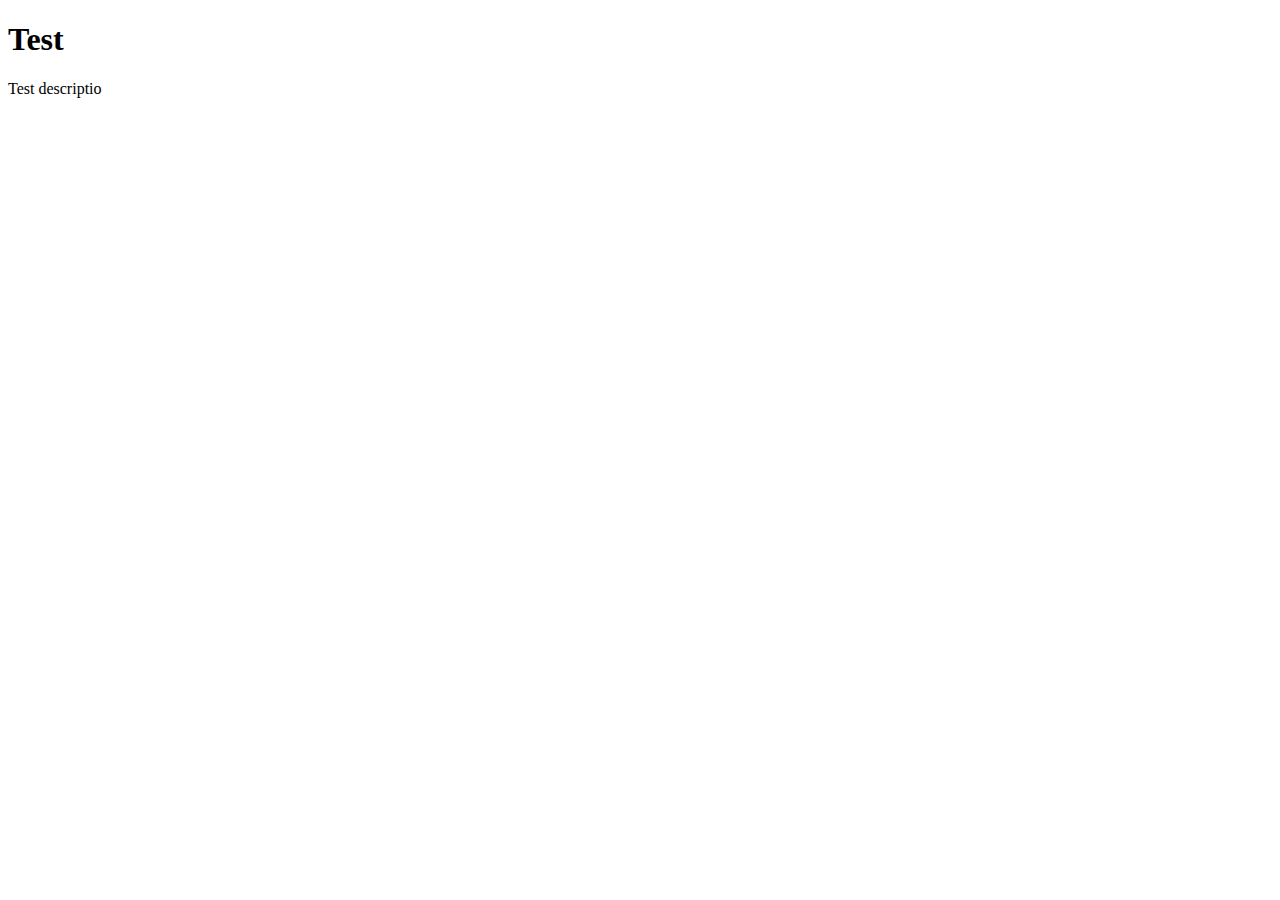
<file: test.html>
<!DOCTYPE html>
<html lang="en">
<head>
    <meta charset="UTF-8">
    <meta name="viewport" content="width=device-width, initial-scale=1.0">
    <title>Test page</title>
</head>
<body>
    <h1>Test</h1>
    <div>
        <p>Test descriptio</p>
    </div>
</body>
</html>
</file>
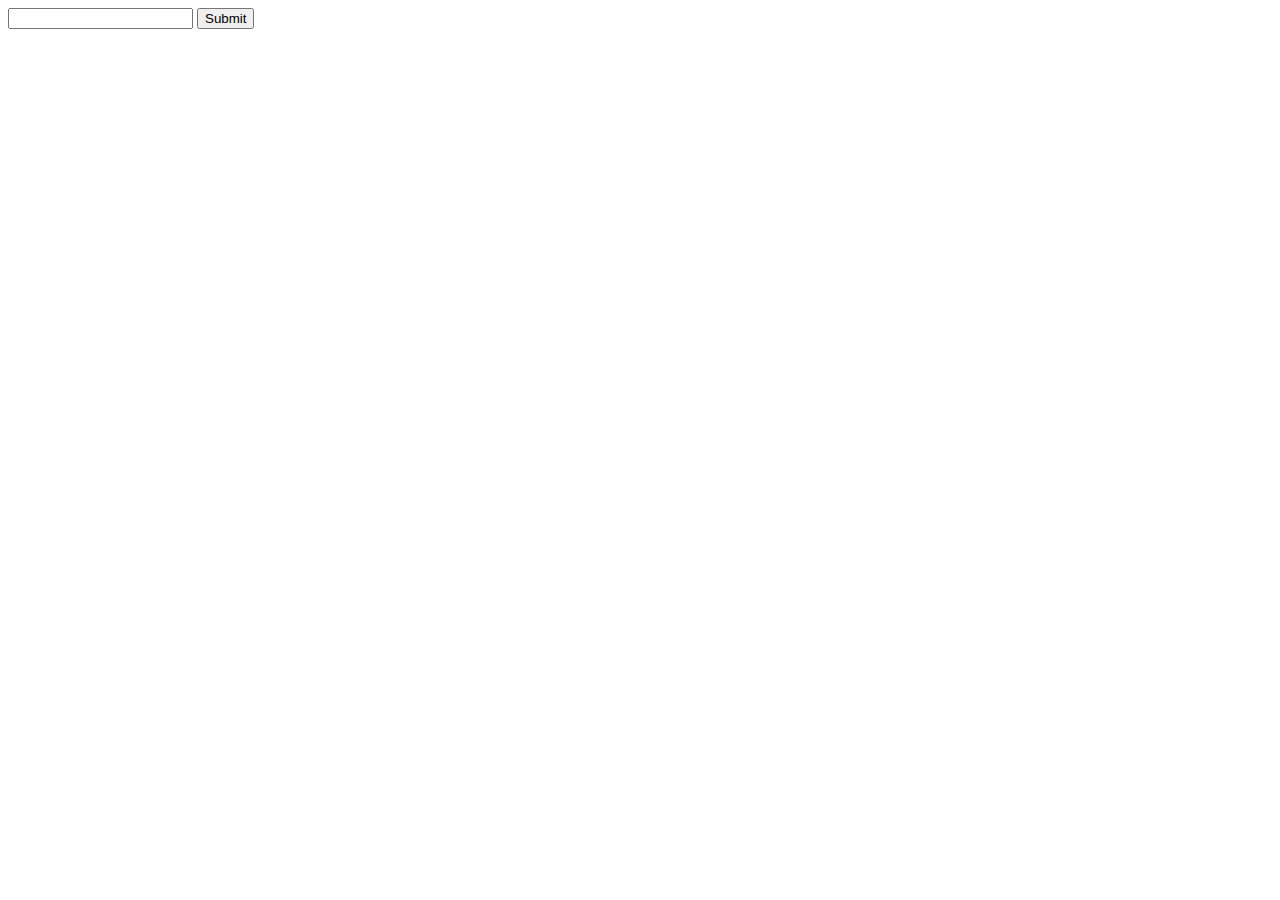
<file: javascript/fib.html>
<!DOCTYPE html>
<html lang="en">
<head>
    <meta charset="UTF-8">
    <meta http-equiv="X-UA-Compatible" content="IE=edge">
    <meta name="viewport" content="width=device-width, initial-scale=1.0">
    <title>Document</title>
</head>
<!--<script>-->
<!--    var a = +prompt('Введите преаое число');-->
<!--    var b = +prompt('Введите второе число');-->

<!--    var summ = (a + b)/2;-->

<!--    alert(summ);-->

<!--    // function fabs() {-->
<!--    //     if (a >= 0)-->
<!--    // }-->

<!--    function perimeter (width, lenght) {-->
<!--        return (lenght * 2) + (width * 2);-->
<!--    }-->
<!--    var user = prompt('Admin')-->
<!--    alert('Hello ' + user)-->

<!--</script>-->

<script>
        // let browserType = prompt('Enter your string')
        // browserType = browserType.slice(1, -1);
        
        // alert(browserType);
        // console.log(browserType);

        // let str = prompt('Enter your string');
        // str = str.slice(0, 1);

        // alert(str)

        // var a = prompt('Enter А');
        // var b = prompt('Enter B');
        //     a = Math.pow(a, 2);
        //     b = Math.pow(b, 2);
        //
        // c = Math.sqrt(a - b);
        // alert (c);

        // function fib(n) {
        //     let a = 1;
        //     let b = 1;
        //     for (let i = 3; i <= n; i++) {
        //         let c = a + b;
        //         a = b;
        //         b = c;
        //     }
        //     return b;
        // }
        //
        // alert( fib(3) );
        // alert( fib(4) );
        // alert( fib(5) );

</script>

<body>
<!-- <form action="">
    <input type="number" value="1" id="inpt">
    <input type="submit" value="Go" id="btn">
    <p id="output"></p>
</form> -->

<input type text="text" id="txtloop" />
<input type="submit" id="btn">
<!-- <button onclick="fib()">Enter</button> -->
<p id="output"></p>


<script src="js.js"></script>

</body>
</html>
</file>
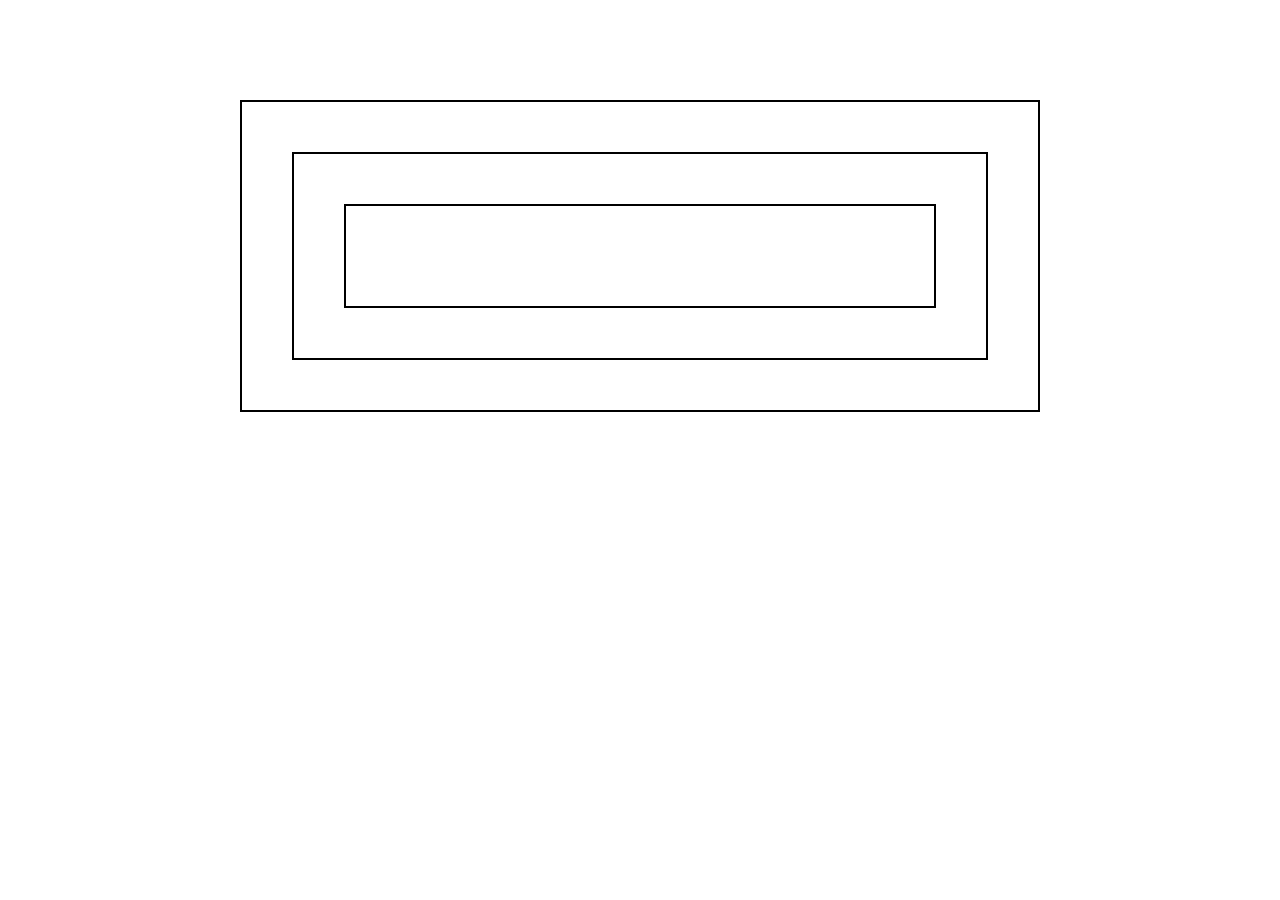
<file: blocks/events/events.html>
<!DOCTYPE html>
<html lang="en">
<head>
    <meta charset="UTF-8">
    <title>Events</title>
</head>
<style>
    .colorGreen{
        background: green;
    }
    .colorBlue{
        background: blue;
    }
    .colorYellow{
        background: yellow;
    }
    .block{
        padding: 50px;
        border: 2px solid black;
    }
    #main{
        width: 100%;
        max-width: 800px;
        margin: 100px auto;
    }

</style>


    <body id="main">
        <div id="block_green" class="block">
            <div id="block_blue" class="block">
                <div id="block_yellow" class="block"></div>
            </div>
        </div>


        <script>
            var green = document.getElementById('block_green')
            var blue = document.getElementById('block_blue')
            var yellow = document.getElementById('block_yellow')

            yellow.addEventListener('dblclick', function () {
                yellow.classList.toggle('colorYellow');
                blue.classList.toggle('colorBlue');
                green.classList.toggle('colorGreen');
            });

        </script>
    </body>
</html>
</file>
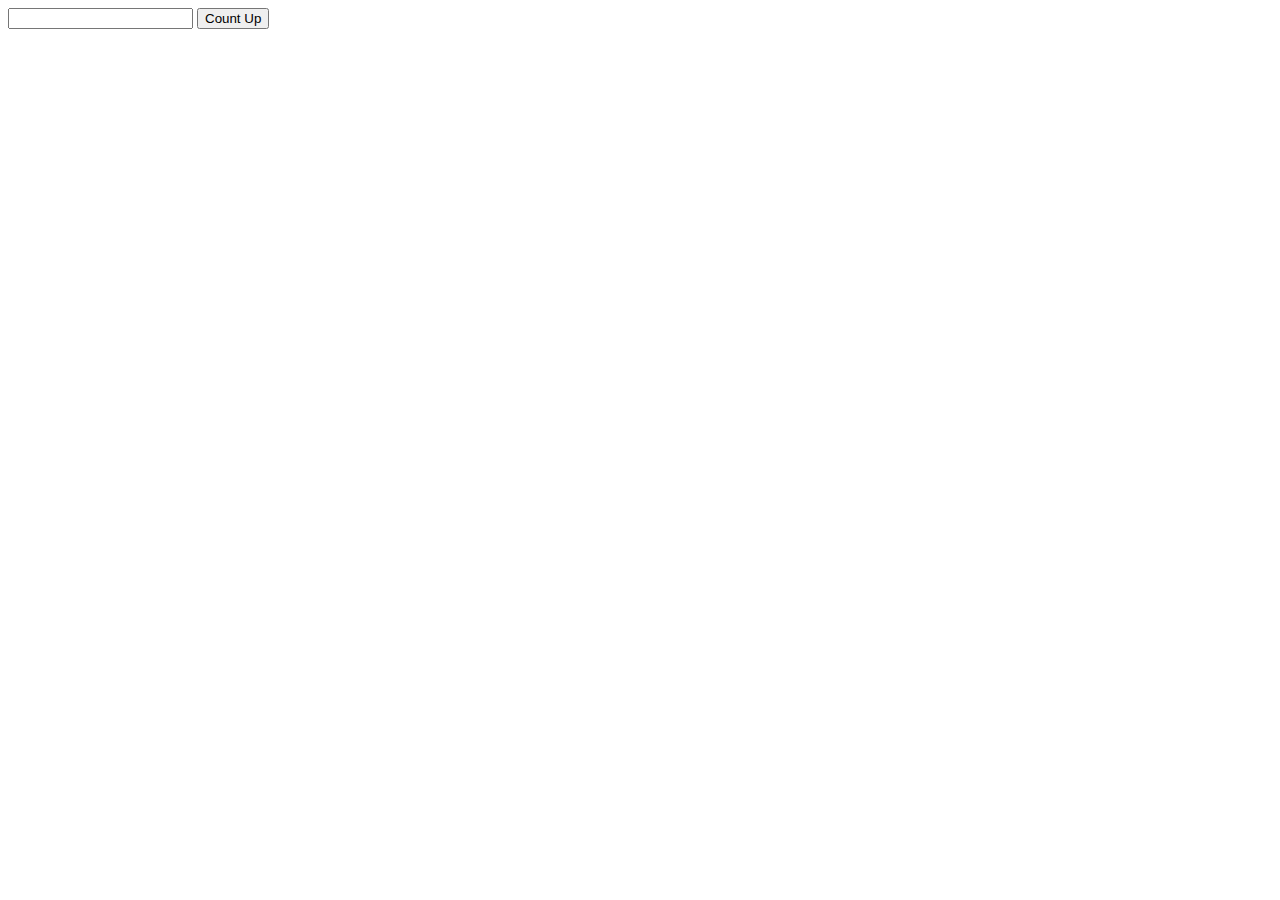
<file: blocks/fibonacci/fibonacci.html>
<!DOCTYPE html>
<html lang="en">
<head>
    <meta charset="UTF-8">
    <meta http-equiv="X-UA-Compatible" content="IE=edge">
    <meta name="viewport" content="width=device-width, initial-scale=1.0">
    <title>Document</title>
</head>
<body>

<section class="fibonacci">

    <div class="inputData">
        <form>
            <input type="number" id="inpt" />
            <button type="button" id="go">Сount Up</button>
            <pre id="result"></pre>
        </form>
        
    
</section>   

<script src="fibonacci.js"></script>
</body>
</html>
</file>
